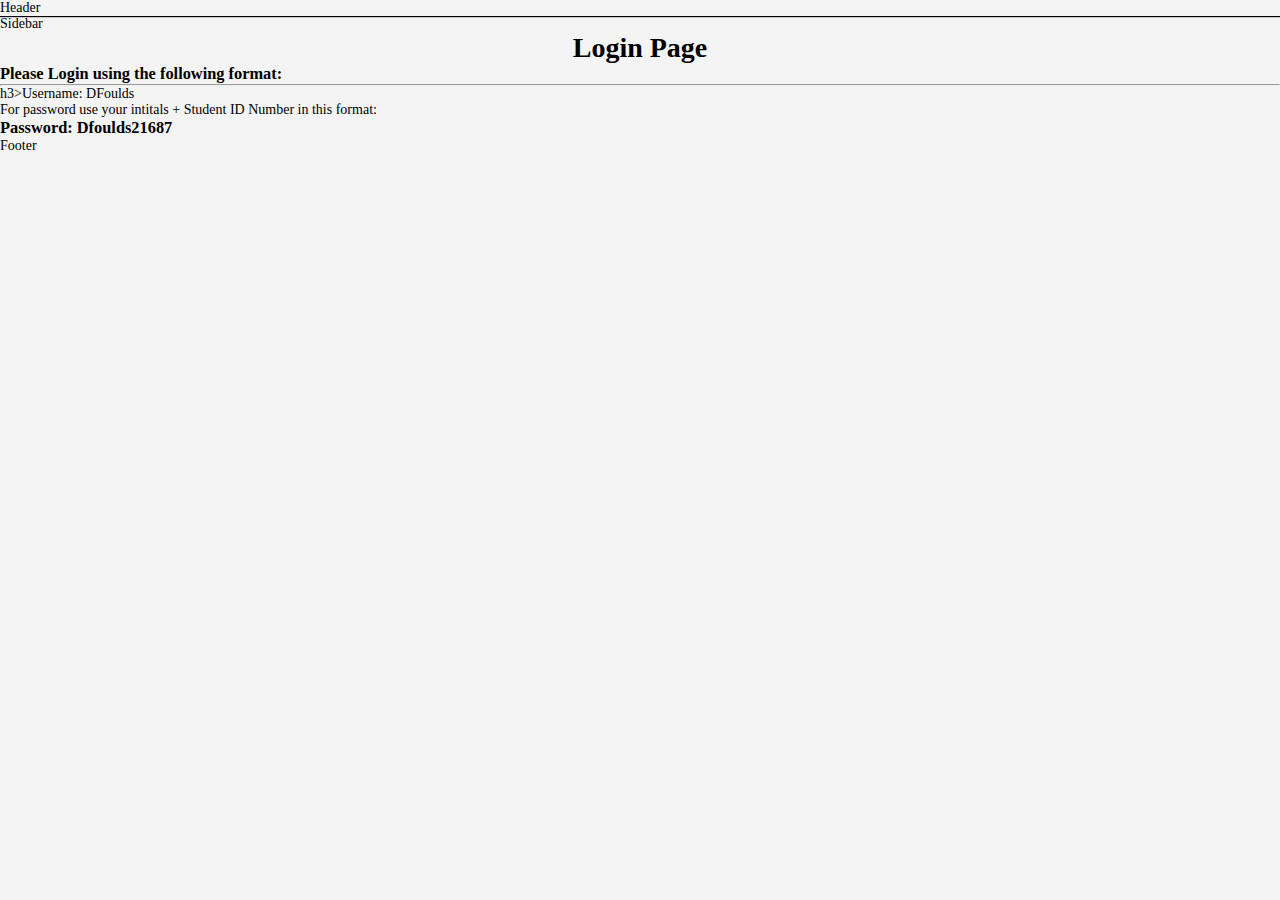
<file: index_v2.html>
<!DOCTYPE html>
<html lang="en">

<head>
	<meta charset="utf-8">
		
	<meta name="Author" content="Mr Foulds">
	<meta name="Keywords" content="HTML, CSS, PHP, SQL, JavaScript">
	<meta name="Description" content="13CSI Music Database">
	
	<title>Music Database</title>
		
	<link rel="stylesheet" href="css/style.css"/>
			
</head>

	<!-- main webpage content starts here -->  
  <body>
  
	<div class="grid-container">
	
	<div class="header">Header</div>
	
	<div class="sidebar">Sidebar</div>
	
		<div class="content">
		<div class="scroll-area">
		
		<h1><center>Login Page</center></h1>
		
		<h3>Please Login using the following format:</h3>
		<hr></hr>
		h3>Username: DFoulds</h3>
		<p>For password use your intitals + Student ID Number in this format:</p>
		<h3>Password: Dfoulds21687</h3>
		<p></p>
		</div>
    </div>
	
	<div class="footer">Footer</div>
    
	</div>
	
  </body>
</html>
</file>
<file: css/style.css>
@font-face {
    font-family: 'second-font';
    src: url('./fonts/Sakana.ttf') format('truetype');
    font-weight: normal;
    font-style: normal;
  }
:root{
  --main-text-colour:#fcb023;
  --secondary-color: #f3f3f3;
}
* {
  margin: 0;
  padding: 0;
  box-sizing: border-box;
  text-decoration: none;
  list-style: none;
  scroll-behavior: smooth;
}
body {
  margin: 0;
  display: grid;
  grid-template-rows: auto 1fr auto;
  font-size: 14px;
  background-color: #f4f4f4;
  align-items: start;
  min-height: 100vh;
}
html::-webkit-scrollbar-track {
  background: transparent;
}
html::-webkit-scrollbar-thumb {
  background:#fb9f18;
  border-radius: 10px;
}
html::-webkit-scrollbar {
  width: 10px;
}
.arrow {
  position: fixed;
  background-color:var(--main-text-colour);
  border-radius: 50px;
  height: 50px;
  width: 50px; /* Ensure width matches height for a perfect circle */
  bottom: 60px;
  right: 50px;
  text-decoration: none;
  text-align: center;
  line-height: 40px;
  z-index: 1000; /* Ensure it stays on top of other elements */
}
.main-text h3 {
  font-size: 60px;
  text-transform: uppercase;
  font-weight: 600;
  color: var(--main-text-colour);
  text-shadow: 0px 1px 1px black;
  font-family: "second-font";
  letter-spacing: 5px;
}
.main-text {
  text-align: center;
}

/* Header Start */
.header {
  background: rgba(0, 0, 0, 0); /* Make the header background transparent */
  width: 100%;
  box-shadow: 0px 1px 1px black;
}
.header nav {
  position: relative;
  display: flex;
  max-width: calc(100% - 200px);
  margin: 0 auto;
  height: 70px;
  align-items: center;
  justify-content: space-between;
  
}
nav .content {
  display: flex;
  align-items: center;
}
nav .content .links {
  margin-left: 80px;
  display: flex;
  
}
nav .content .logo a img {
  width: 230px;
  position: relative;
  top: 5.5px;
}
nav .content .links li {
  list-style: none;
  line-height: 70px;
  
}
#first {
  color: var(--main-text-colour);
}
.content .links li a,
.content .links li label {
  color: black;
  font-size: 18px;
  padding: 9px 17px;
  font-weight: bold;
  border-radius: 5px;
  transition: all 0.3s ease;
  
}
.content .links li label {
  display: none;
}
.content .links li a:hover,
.content .links li label:hover {
  color: var(--main-text-colour);
  border-bottom: var(--main-text-colour);
}
.header .search-icon,
.header .menu-icon {
  color: var(--main-text-colour);
  font-size: 18px;
  line-height: 70px;
  width: 70px;
  text-align: center;
  cursor: pointer;
}
.header .menu-icon {
  display: none;
}
.header #show-search:checked ~ .search-icon i::before {
  content: "\f00d";
}
.header .search-box {
  position: absolute;
  height: 100%;
  max-width: calc(100% - 50px);
  width: 100%;
  opacity: 0;
  pointer-events: none;
  transition: all 0.3s ease;
}
.header #show-search:checked ~ .search-box {
  opacity: 1;
  pointer-events: auto;
}
.search-box input {
  width: 100%;
  height: 100%;
  border: none;
  outline: none;
  font-size: 17px;
  color: black;

  padding: 0 100px 0 15px;
}
.search-box input::placeholder {
  color: black;
}
.search-box .go-icon {
  position: absolute;
  right: 10px;
  top: 50%;
  transform: translateY(-50%);
  line-height: 60px;
  width: 70px;

  border: none;
  outline: none;
  color: var(--main-text-colour);
  font-size: 20px;
  cursor: pointer;
}
.header input[type="checkbox"] {
  display: none;
}
/* Responsive */
@media screen and (max-width: 1250px) {
  .header nav {
    max-width: 100%;
    padding: 0px 20px;
  }
  nav .content .links {
    margin-left: 30px;
  }
  .content .links a {
    padding: 8px 13px;
  }
  .header .search-box {
    max-width: calc(100% - 100px);
  }
  .header .search-box input {
    padding: 0px 100px 0px 15px;
  }
}
@media screen and (max-width: 900px) {
  .header .menu-icon {
    display: block;
  }
  .header #show-menu:checked ~ .menu-icon i::before {
    content: "\f00d";
  }
  nav .content .links {
    display: block;
    position: fixed;
    background: white;
    height: 100%;
    width: 100%;
    top: 70px;
    left: -100%;
    margin-left: 0;
    max-width: 350px;
    overflow: auto;
    padding-bottom: 100px;
    transition: all 0.3s ease;
  }
  nav #show-menu:checked ~ .content .links {
    left: 0%;
  }
  .content .links li {
    margin: 15px 20px;
  }
  .content .links li a,
  .content .links li label {
    line-height: 40px;
    font-size: 20px;
    display: block;
    padding: 8px 18px;
    cursor: pointer;
  }
  .content .links li a.desktop-link {
    display: none;
  }
}
  /* Home Section Start */
  .home {
    width: 100%;
    height:70vh;
    background-image: linear-gradient(rgba(0, 0, 0, 0.1), rgba(0, 0, 0, 0.1)),
      url(https://s3.amazonaws.com/speedhunters-wp-production/wp-content/uploads/2018/09/22221010/Ron_Celestine_Speedhunters_Retro_Havoc_Night_Nissan_S15_1-1200x801.jpg);
    background-repeat: no-repeat;
    background-size: cover;
    background-position: 50%;
  }
  .home .main-text {
    text-align: center;
    padding: 100px 15% 50px;

  }
  .main-text h1 {
    font-size: 50px;
    color: #fff;
    text-shadow: 2px 2px 4px var(--main-text-colour);
    font-family: "second-font";
    letter-spacing: 5px;

  }
  /* Home Section End */
  
  /* About Section Start */
  .about {
    padding: 60px 8% 120px;
    display: grid;
    grid-template-columns: repeat(2, 1fr);
    align-items: center;
    gap: 1rem;
    margin-top: 1rem;
  }
  .about-img img {
    max-width: 530px;
    height: auto;
    width: 100%;
    border-radius: 10px;
    box-shadow: rgba(99, 99, 99, 0.2) 0px 2px 8px 0px;
  }
  .main-text h3 {
    color: var(--main-text-colour);
    font-size: 60px;
    line-height: 1;
  }
  .main-text p {
    color: black;
    letter-spacing: 1px;
    margin-bottom: 5rem;
    margin-top: 10px;
    text-align: left;
    font-size: 16px;
  
  }
  #about-btn {
    width: 150px;
    height: 35px;
    background: white;
    border: 2px solid var(--main-text-colour);
    color: var(--main-text-colour);
    font-weight: bold;
    border-radius: 5px;
    transition: 0.5s;
    cursor: pointer;
  }
  #about-btn:hover {
    background:var(--main-text-colour);
    color: white;
  }
  @media (max-width: 920px) {
    .about {
      grid-template-columns: 1fr;
    }
    .about-img {
      text-align: center;
      order: 2;
    }
    .about-img img {
      width: 100%;
      height: auto;
      max-width: 100%;
    }
  }
  /* About Section End */
  /* Product Section Start */
  .product {
    padding: 50px 5% 60px;
    background: white;
  }

  .card-content {
    display: grid;
    grid-template-columns: repeat(auto-fit, minmax(250px, auto));
    align-items: center;
    gap: 1rem;
    position: relative;
    margin-top: 0.5rem;
    padding-left: 50px;
    padding-right: 50px;
    padding-bottom: 10px;
  }
  .card-content .row {
    background:var(--secondary-color);
    position: relative;
    overflow: hidden;
    border-radius: 10px;
    cursor: pointer;
  }
  .row img {
    width: 100%;
    display: block;
  }
  .card-body {
    padding: 10px;
  }
  .card-body h3 {
    margin-top: 10px;
    font-size: 30px;
    font-weight: 550;
    color: var(--main-text-colour);
    text-shadow: 0px 1px 1px black;
  }
  .card-body p {
    font-weight: 500;
    margin-top: 5px;
    letter-spacing: 1px;
  }
  .card-body h5 {
    margin-top: 5px;
    font-size: 18px;
  }
  .card-body button {
    width: 130px;
    height: 30px;
    font-weight: 550;
    margin-top: 5px;
    background: transparent;
    color:var(--main-text-colour);
    border-radius: 5px;
    border: 2px solid var(--main-text-colour);
    transition: 0.5s;
    cursor: pointer;
  }
  .card-body button:hover {
    background:var(--main-text-colour);
    color: white;
  }
  @media (max-width: 920px) {
    .card-content {
      grid-template-columns: 1fr;
    }
  }
  /* Product Section End */
  /* Banner Start */
  .banner {
    width: 100%;
    height: 60vh;
    background-image: linear-gradient(rgba(0, 0, 0, 0.3), rgba(0, 0, 0, 0.3)),
      url(https://static1.hotcarsimages.com/wordpress/wp-content/uploads/2020/05/feature-image-midnight-club.jpg);
    background-repeat: no-repeat;
    background-size: cover;
  }
  .banner-content {
    text-align: center;
    padding: 150px 10% 10px;
  }
  .banner-content h5 {
    color: white;
    font-size: 18px;
    letter-spacing: 2px;
    font-weight: 500;
    text-shadow: 0px 1px 1px black;
  }
  .banner-content h3 {
    color: var(--secondary-color);
    font-size: 38px;
    letter-spacing: 2px;
    font-weight: bold;
    text-shadow: 0px 1px 1px black;
  }
  .banner-content p {
    color: white;
    font-size: 16px;
    margin-top: 5px;
    letter-spacing: 2px;
    font-weight: 500;
    text-shadow: 0px 1px 1px black;
  }
  .banner-content a.button-link {
    text-decoration: none;
    color: white;
    font-weight: bold;
    display: inline-block;
    width: 160px;
    height: 36px;
    margin-top: 10px;
    background: transparent;
    border: 2px solid white;
    border-radius: 5px;
    transition: 0.5s;
    cursor: pointer;
    line-height: 36px;
  }
  .banner-content a.button-link:hover {
    background:var(--main-text-colour);
    border: none;
  }
  /* Banner End */

.main-txt {
  text-align: center;
  font-size: 36px;
  text-transform: uppercase;
  font-weight: 600;
  color: var(--main-text-colour);
  text-shadow: 0px 1px 1px black;
  margin-top: 10px; /* Space below the title */
  font-family: "second-font";
  letter-spacing: 5px;
}
  /* Review Section Start */
  .review {
    padding: 10px 8% 60px;
    background: white;
  }
  .review-content {
    display: grid;
    grid-template-columns: repeat(auto-fit, minmax(250px, auto));
    align-items: center;
    gap: 2.5rem;
    margin-top: 0.5rem;
  }
  .box {
    background: var(--secondary-color);
    padding: 35px 45px;
    height: 40vh;
    border-radius: 8px;
    transition: 0.5s ease;
    text-align: center;
  }
  .img img {
    width: 100px;
    border-radius: 100px;
  }
  .review .star i {
    color: var(--main-text-colour);
    margin-top: 10px;
  }
  @media (max-width: 920px) {
    .review-content {
      grid-template-columns: 1fr;
    }
  }
  /* Review Section End */
footer{
    background-color: var(--secondary-color);
}
.footerContainer{
    width: 95%;
    padding: 70px 30px 20px ;
}
.socialIcons{
    display: flex;
    justify-content: center;
}
.socialIcons a{
    text-decoration: none;
    padding:  10px;
    background-color: white;
    margin: 10px;
    border-radius: 50%;
}
.socialIcons a i{
    font-size: 2em;
    color: var(--main-text-colour);
    opacity: 0,9;
}
/* Hover affect on social media icon */
.socialIcons a:hover{
    background-color: var(--main-text-colour);
    transition: 0.5s;
}
.socialIcons a:hover i{
    color: white;
    transition: 0.5s;
}
.footerNav{
    margin: 30px 0;
}
.footerNav ul{
    display: flex;
    justify-content: center;
    list-style-type: none;
}
.footerNav ul li a{
    color:black;
    margin: 20px;
    text-decoration: none;
    font-size: 1.3em;
    opacity: 0.7;
    transition: 0.5s;

}
.footerNav ul li a:hover{
    opacity: 1;
}
.footerBottom{
    background-color: #000;
    padding: 20px;
    text-align: center;
}
.footerBottom p{
    color: white;
}
.designer{
    opacity: 0.7;
    text-transform: uppercase;
    letter-spacing: 1px;
    font-weight: 400;
    margin: 0px 5px;
}
@media (max-width: 700px){
    .footerNav ul{
        flex-direction: column;
    } 
    .footerNav ul li{
        width:100%;
        text-align: center;
        margin: 10px;
    }
    .socialIcons a{
        padding: 8px;
        margin: 4px;
    }
}
  /* Footer End */
  html {
    scroll-behavior: smooth;
  }
</file>
